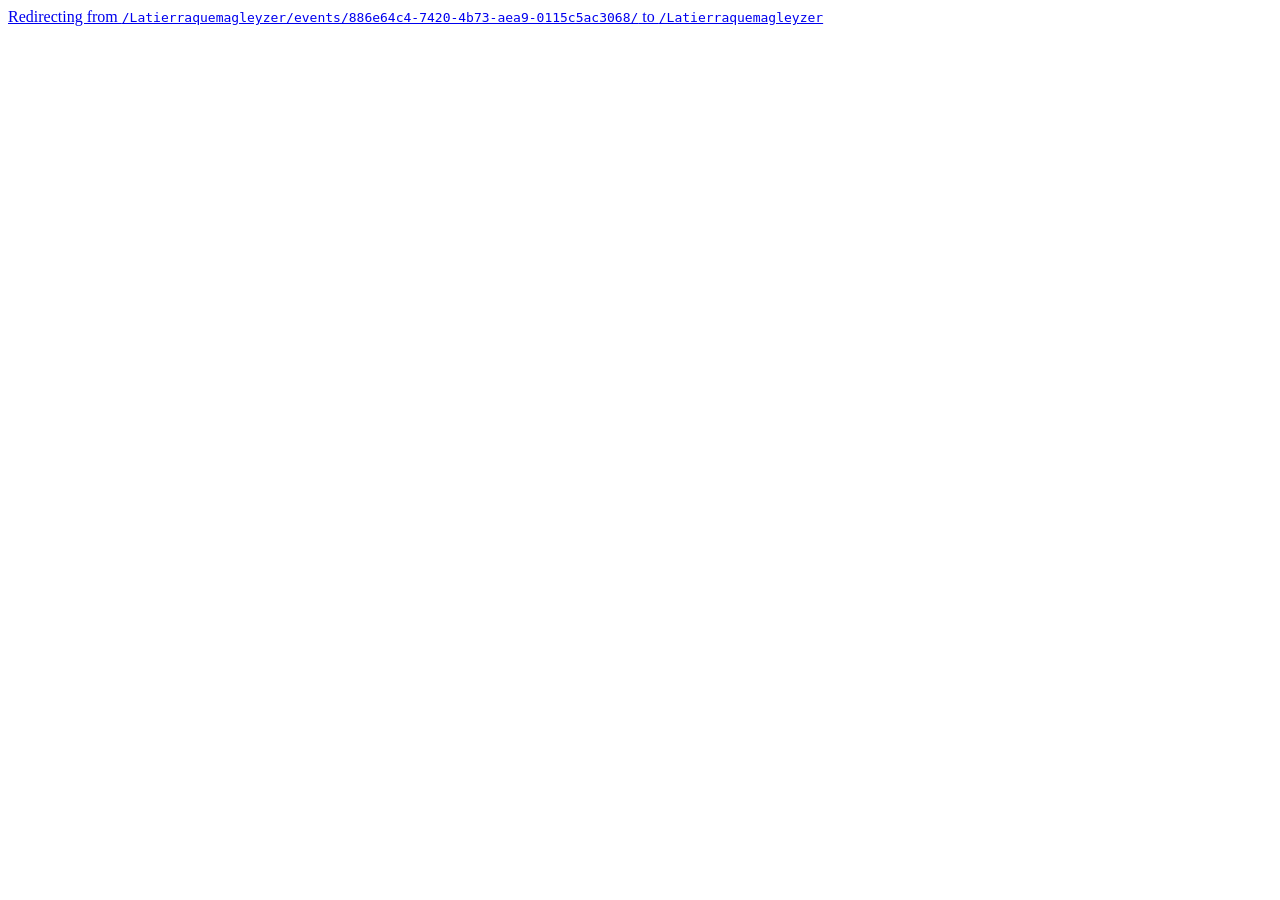
<file: site/events/886e64c4-7420-4b73-aea9-0115c5ac3068/index.html>
<!doctype html><title>Redirecting to: /Latierraquemagleyzer</title><meta http-equiv="refresh" content="2;url=/Latierraquemagleyzer"><meta name="robots" content="noindex"><link rel="canonical" href="https://yesicaschwertner-code.github.io/Latierraquemagleyzer"><body>	<a href="/Latierraquemagleyzer">Redirecting from <code>/Latierraquemagleyzer/events/886e64c4-7420-4b73-aea9-0115c5ac3068/</code> to <code>/Latierraquemagleyzer</code></a></body>
</file>
